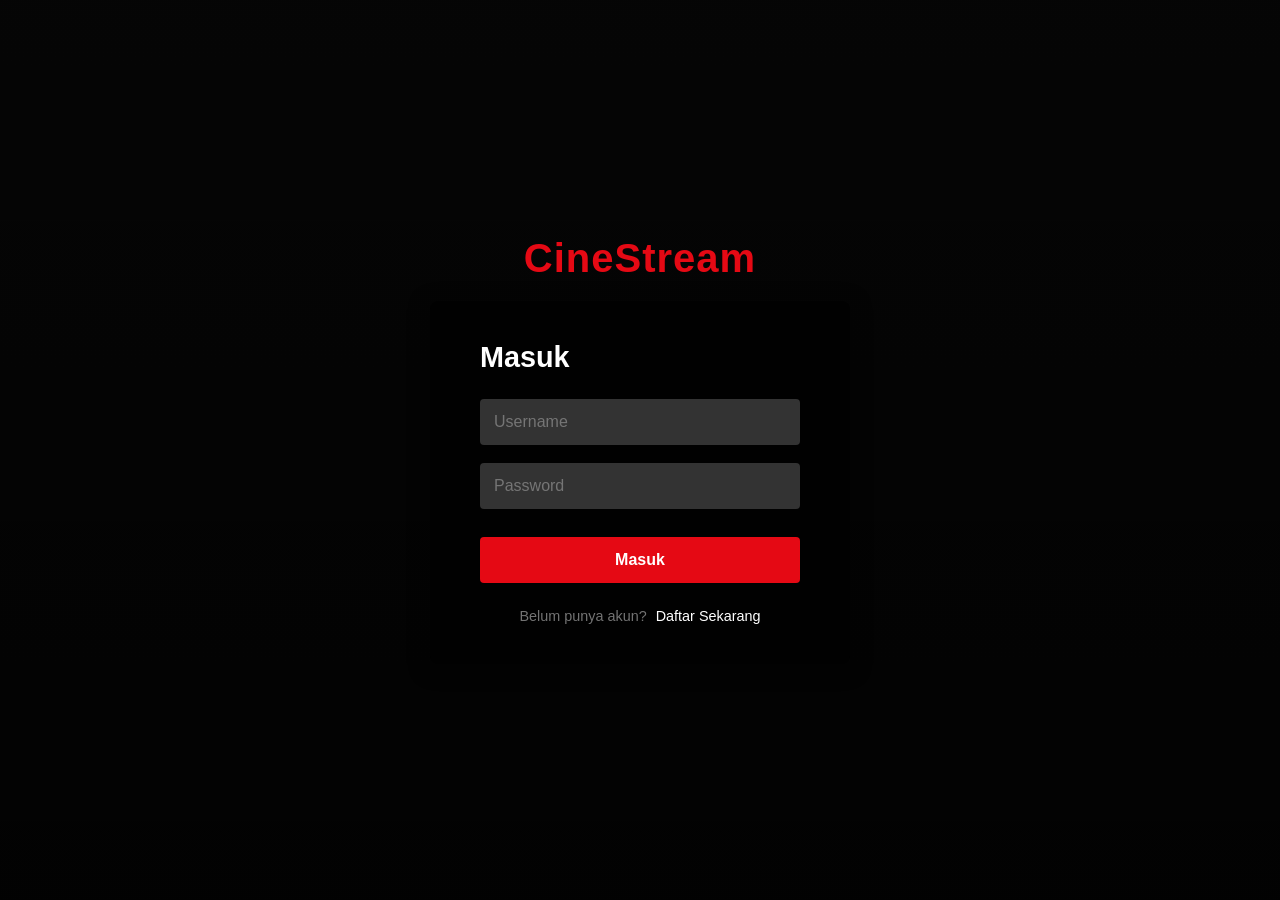
<file: index.html>
<!DOCTYPE html>
<html lang="id">
<head>
    <meta charset="UTF-8">
    <meta name="viewport" content="width=device-width, initial-scale=1.0">
    <title>Masuk / Daftar - NetFlix Clone</title>
    <link rel="stylesheet" href="style.css">
</head>
<body>

    <div class="login-wrapper">
        <div class="logo-center">CineStream</div>
        
        <div class="auth-box">
            <h2 id="authTitle">Masuk</h2>
            <form action="home.html" method="GET">
                <div class="input-field" id="emailField" style="display: none;">
                    <input type="email" placeholder="Alamat Email">
                </div>
                <div class="input-field">
                    <input type="text" placeholder="Username" required>
                </div>
                <div class="input-field">
                    <input type="password" placeholder="Password" required>
                </div>
                <button type="submit" class="btn-primary" id="btnSubmit">Masuk</button>
            </form>
            
            <div class="auth-switch">
                <span id="switchText">Belum punya akun?</span> 
                <a href="#" id="switchLink" onclick="toggleAuth()">Daftar Sekarang</a>
            </div>
        </div>
    </div>

    <script>
        // Fungsi untuk mengubah tampilan Login menjadi Daftar tanpa pindah file
        function toggleAuth() {
            const title = document.getElementById('authTitle');
            const emailField = document.getElementById('emailField');
            const btnSubmit = document.getElementById('btnSubmit');
            const switchText = document.getElementById('switchText');
            const switchLink = document.getElementById('switchLink');

            if (title.innerText === "Masuk") {
                title.innerText = "Daftar Akun";
                emailField.style.display = "block";
                btnSubmit.innerText = "Buat Akun";
                switchText.innerText = "Sudah punya akun?";
                switchLink.innerText = "Masuk di sini";
            } else {
                title.innerText = "Masuk";
                emailField.style.display = "none";
                btnSubmit.innerText = "Masuk";
                switchText.innerText = "Belum punya akun?";
                switchLink.innerText = "Daftar Sekarang";
            }
        }
    </script>
</body>
</html>
</file>
<file: style.css>
/* --- RESET GLOBAL --- */
* {
    box-sizing: border-box;
    margin: 0;
    padding: 0;
    font-family: 'Helvetica Neue', Helvetica, Arial, sans-serif;
}

body {
    background-color: #0f0f0f; /* Hitam pekat modern */
    color: #ffffff;
    overflow-x: hidden;
}

/* --- TAMPILAN INDEX.HTML (LOGIN / DAFTAR) --- */
.login-wrapper {
    height: 100vh;
    width: 100%;
    background: linear-gradient(rgba(0,0,0,0.65), rgba(0,0,0,0.85)), 
                url('https://images.unsplash.com/photo-1489599849927-2ee91cede3ba?w=1200');
    background-size: cover;
    background-position: center;
    display: flex;
    flex-direction: column;
    justify-content: center;
    align-items: center;
}

.logo-center {
    font-size: 2.5rem;
    font-weight: bold;
    color: #e50914;
    margin-bottom: 20px;
    letter-spacing: 1px;
}

.auth-box {
    background: rgba(0, 0, 0, 0.75);
    padding: 40px 50px;
    border-radius: 8px;
    width: 100%;
    max-width: 420px;
    box-shadow: 0 4px 20px rgba(0,0,0,0.5);
}

.auth-box h2 {
    margin-bottom: 25px;
    font-size: 1.8rem;
}

.input-field {
    margin-bottom: 18px;
}

.input-field input {
    width: 100%;
    padding: 14px;
    background: #333;
    border: none;
    border-radius: 4px;
    color: white;
    font-size: 1rem;
    outline: none;
}

.input-field input:focus {
    background: #454545;
}

.btn-primary {
    width: 100%;
    padding: 14px;
    background: #e50914;
    color: white;
    font-size: 1rem;
    font-weight: bold;
    border: none;
    border-radius: 4px;
    cursor: pointer;
    margin-top: 10px;
    transition: 0.2s;
}

.btn-primary:hover {
    background: #b80710;
}

.auth-switch {
    margin-top: 25px;
    font-size: 0.9rem;
    color: #737373;
    text-align: center;
}

.auth-switch a {
    color: #fff;
    text-decoration: none;
    margin-left: 5px;
}

.auth-switch a:hover {
    text-decoration: underline;
}

/* --- TAMPILAN HOME.HTML (MENU UTAMA) --- */
.main-nav {
    height: 68px;
    background: linear-gradient(to bottom, rgba(0,0,0,0.8), transparent);
    display: flex;
    justify-content: space-between;
    align-items: center;
    padding: 0 4%;
    position: fixed;
    top: 0;
    width: 100%;
    z-index: 100;
    transition: background 0.3s;
}

.brand-logo {
    color: #e50914;
    font-size: 1.8rem;
    font-weight: bold;
}

.nav-left-side {
    display: flex;
    align-items: center;
    gap: 30px;
}

.nav-links {
    display: flex;
    list-style: none;
    gap: 20px;
    font-size: 0.9rem;
}

.nav-links li {
    cursor: pointer;
    color: #e5e5e5;
    transition: 0.2s;
}

.nav-links li:hover, .nav-links li.active {
    color: #fff;
    font-weight: 500;
}

.nav-right-side {
    display: flex;
    align-items: center;
    gap: 20px;
}

.nav-right-side i {
    font-size: 1.1rem;
    cursor: pointer;
}

/* --- DRAG MENU PROFIL PENGGUNA --- */
.profile-dropdown-wrapper {
    position: relative;
}

.avatar-click {
    width: 36px;
    height: 36px;
    border-radius: 4px;
    cursor: pointer;
}

.profile-menu-card {
    position: absolute;
    top: 50px;
    right: 0;
    background: rgba(0, 0, 0, 0.95);
    border: 1px solid #333;
    width: 240px;
    border-radius: 6px;
    padding: 15px 0;
    display: none; /* Sembunyi sebelum diklik */
    flex-direction: column;
    box-shadow: 0 4px 15px rgba(0,0,0,0.5);
}

.profile-menu-card.show-menu {
    display: flex; /* Ditrigger lewat JS */
}

.user-profile-header {
    display: flex;
    align-items: center;
    gap: 12px;
    padding: 0 15px 10px 15px;
}

.user-profile-header img {
    width: 40px;
    height: 40px;
    border-radius: 50%;
}

.user-profile-header h4 {
    font-size: 0.95rem;
}

.user-profile-header p {
    font-size: 0.75rem;
    color: #e50914;
}

.profile-menu-card hr {
    border: 0;
    border-top: 1px solid #333;
    margin: 8px 0;
}

.profile-menu-card a {
    color: #e5e5e5;
    text-decoration: none;
    padding: 8px 20px;
    font-size: 0.9rem;
    display: flex;
    align-items: center;
    gap: 10px;
}

.profile-menu-card a:hover {
    background: #e50914;
    color: white;
}

.profile-menu-card .logout-link:hover {
    background: #b80710;
}

/* --- HERO JUMBOTRON BANNER --- */
.hero-banner {
    height: 85vh;
    background-size: cover;
    background-position: center;
    display: flex;
    align-items: center;
    padding: 0 4%;
}

.hero-content {
    max-width: 600px;
    margin-top: 50px;
}

.movie-badge {
    background: #e50914;
    padding: 4px 8px;
    font-size: 0.75rem;
    font-weight: bold;
    border-radius: 4px;
}

.hero-title {
    font-size: 3rem;
    font-weight: bold;
    margin: 15px 0;
    line-height: 1.1;
}

.hero-synopsis {
    font-size: 1rem;
    color: #cacaca;
    line-height: 1.4;
    margin-bottom: 25px;
}

.hero-buttons {
    display: flex;
    gap: 15px;
}

.btn-play, .btn-info {
    padding: 12px 28px;
    font-size: 1rem;
    font-weight: bold;
    border: none;
    border-radius: 4px;
    cursor: pointer;
    display: flex;
    align-items: center;
    gap: 10px;
    transition: 0.2s;
}

.btn-play { background: white; color: black; }
.btn-play:hover { background: rgba(255,255,255,0.75); }

.btn-info { background: rgba(109, 109, 110, 0.7); color: white; }
.btn-info:hover { background: rgba(109, 109, 110, 0.4); }

/* --- GRID PILIHAN FILM --- */
.movie-gallery-container {
    padding: 0 4% 50px 4%;
    position: relative;
    z-index: 10;
    margin-top: -60px; /* Menumpuk sedikit ke atas banner */
}

.movie-section {
    margin-bottom: 40px;
}

.section-title {
    font-size: 1.3rem;
    margin-bottom: 15px;
    font-weight: 500;
}

.movie-grid {
    display: grid;
    grid-template-columns: repeat(auto-fill, minmax(200px, 1fr));
    gap: 15px;
}

.movie-card {
    position: relative;
    aspect-ratio: 2/3;
    border-radius: 6px;
    overflow: hidden;
    cursor: pointer;
    background: #222;
    transition: transform 0.3s ease;
}

.movie-card img {
    width: 100%;
    height: 100%;
    object-fit: cover;
}

.card-overlay {
    position: absolute;
    bottom: 0;
    left: 0;
    width: 100%;
    background: linear-gradient(to top, rgba(0,0,0,0.9), transparent);
    padding: 15px;
    opacity: 0;
    transition: opacity 0.3s ease;
}

.movie-card:hover {
    transform: scale(1.05);
    box-shadow: 0 5px 15px rgba(0,0,0,0.5);
}

.movie-card:hover .card-overlay {
    opacity: 1;
}

.card-overlay h4 { font-size: 0.95rem; margin-bottom: 4px; }
.card-overlay p { font-size: 0.75rem; color: #aaa; }

/* --- LAYAR RESPONSIF GADGET / HP --- */
@media (max-width: 768px) {
    .nav-links { display: none; } /* Sembunyikan link teks di HP */
    .hero-title { font-size: 2rem; }
    .movie-grid { grid-template-columns: repeat(auto-fill, minmax(140px, 1fr)); }
}
</file>
